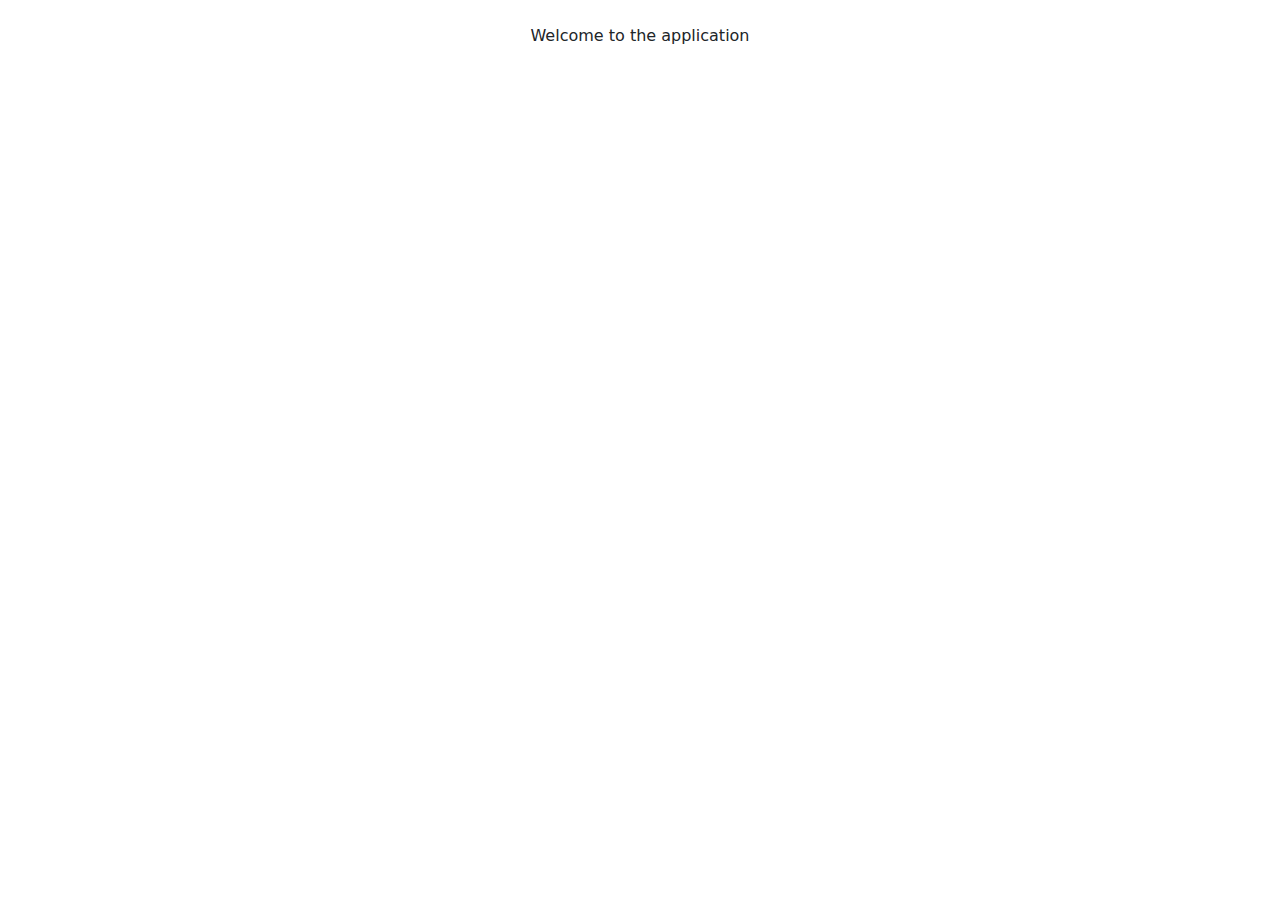
<file: src/main/resources/templates/home/index.html>
<!DOCTYPE html>
<html lang="en" xmlns:th="http://www.thymeleaf.org">
<head>
    <meta charset="UTF-8">
    <meta name="viewport" content="width=device-width, initial-scale=1.0">

    <!-- Bootstrap CSS -->
    <link href="https://cdn.jsdelivr.net/npm/bootstrap@5.3.0-alpha1/dist/css/bootstrap.min.css" rel="stylesheet" crossorigin="anonymous">

    <!-- Custom CSS -->
    <link rel="stylesheet" th:href="@{/css/app.css}">

    <title th:text="${title} ?: 'Online Store'"></title>
</head>
<body>
    <div th:replace="~{fragments/header :: header}"></div>

    <div class="container my-4">
        <div class="text-center">
            Welcome to the application
        </div>
    </div>


    <div th:replace="~{fragments/footer :: footer}"></div>
</body>
</html>
</file>
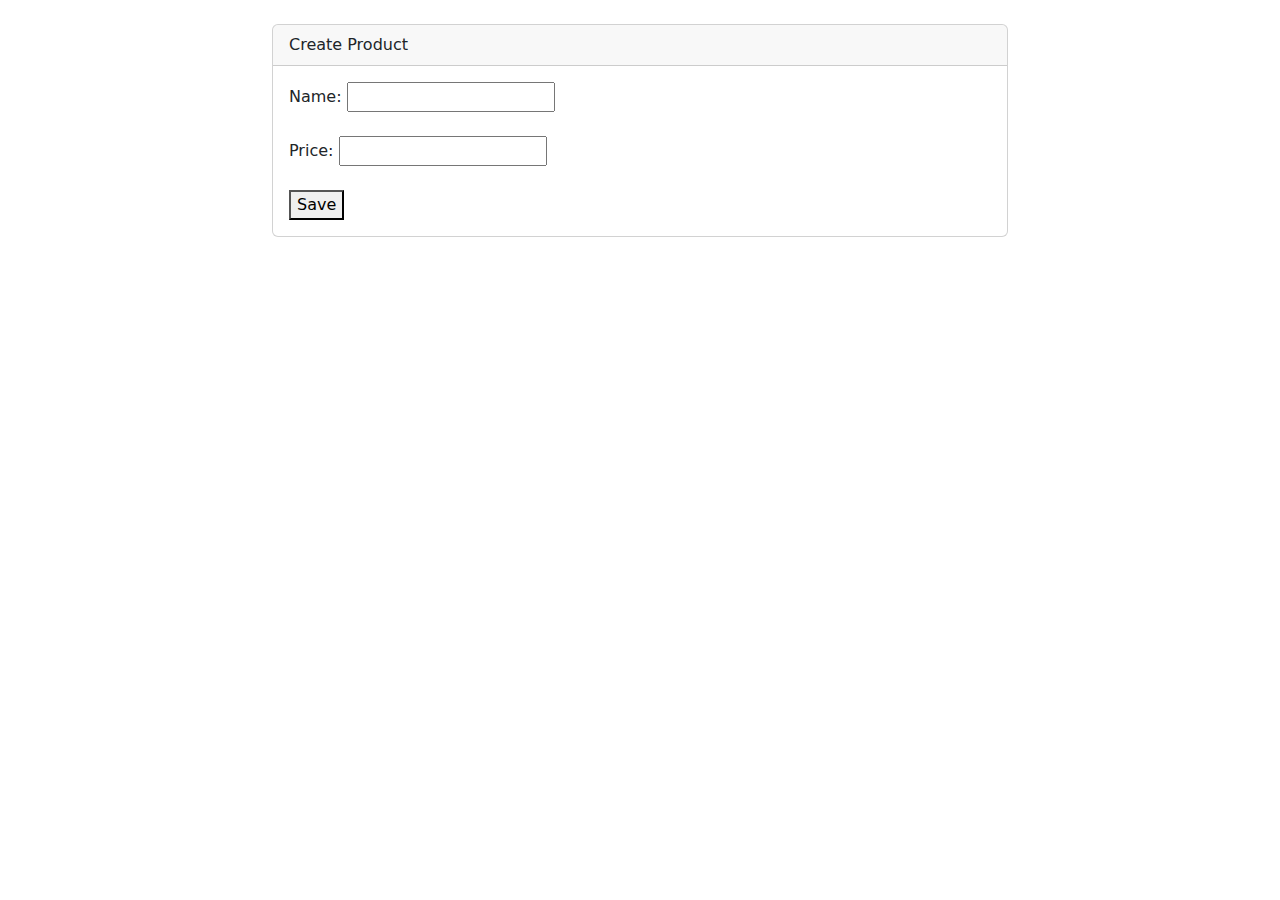
<file: src/main/resources/templates/product/create.html>
<!DOCTYPE html> 
<html lang="en" xmlns:th="http://www.thymeleaf.org"> 
<head> 
    <meta charset="UTF-8"> 
    <meta name="viewport" content="width=device-width, initial-scale=1.0"> 
    
    <!-- Bootstrap CSS --> 
    <link href="https://cdn.jsdelivr.net/npm/bootstrap@5.3.0-alpha1/dist/css/bootstrap.min.css" rel="stylesheet" crossorigin="anonymous"> 
    
    <!-- Custom CSS --> 
    <link rel="stylesheet" th:href="@{/css/app.css}"> 
    
    <title th:text="${title}"></title> 
</head>
<body> 
<div th:replace="~{fragments/header :: header}"></div> 

<div class="container my-4"> 
    <div class="row justify-content-center"> 
        <div class="col-md-8"> 
            <div class="card"> 
                <div class="card-header">Create Product</div> 
                <div class="card-body"> 
<form th:action="@{/products}" method="post"> 
    <label for="name">Name:</label> 
    <input type="text" id="name" name="name" required/><br><br> 
    <label for="price">Price:</label> 
    <input type="number" id="price" name="price" required/><br><br> 
    <button type="submit">Save</button> 
</form> 
                </div> 
            </div> 
        </div> 
    </div>
</div> 

<div th:replace="~{fragments/footer :: footer}"></div> 
</body> 
</html>
</file>
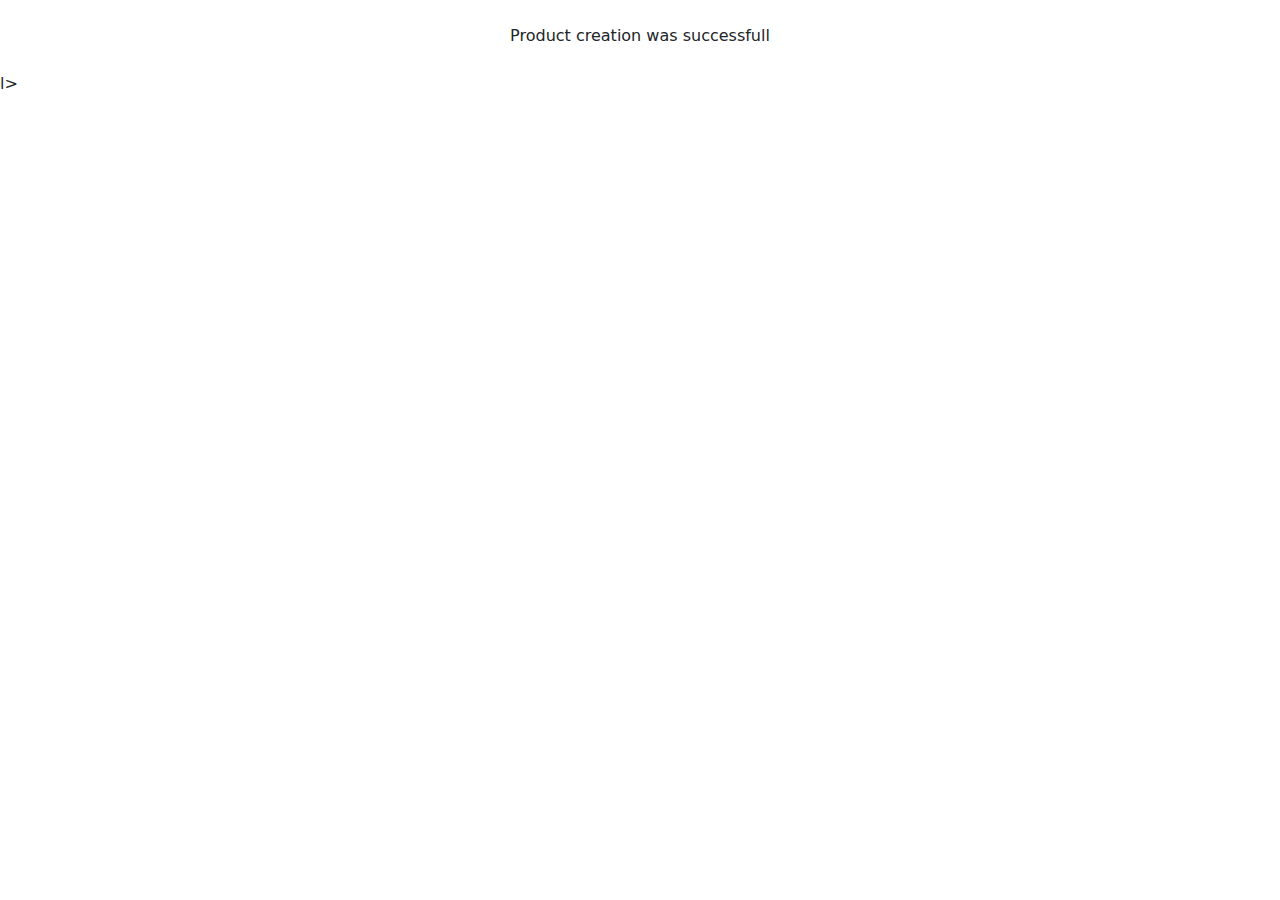
<file: src/main/resources/templates/product/success.html>
<!DOCTYPE html>
<html lang="en" xmlns:th="http://www.thymeleaf.org">
<head>
    <meta charset="UTF-8">
    <meta name="viewport" content="width=device-width, initial-scale=1.0">

    <!-- Bootstrap CSS -->
    <link href="https://cdn.jsdelivr.net/npm/bootstrap@5.3.0-alpha1/dist/css/bootstrap.min.css" rel="stylesheet" crossorigin="anonymous">

    <!-- Custom CSS -->
    <link rel="stylesheet" th:href="@{/css/app.css}">

    <title th:text="${title} ?: 'Success'"></title>
</head>
<body>
<div th:replace="~{fragments/header :: header}"></div>

<div class="container my-4">
    <div class="text-center">
        Product creation was successfull
    </div>
</div>

<div th:replace="~{fragments/footer :: footer}"></div>
</body>
</html>
l>
</file>
